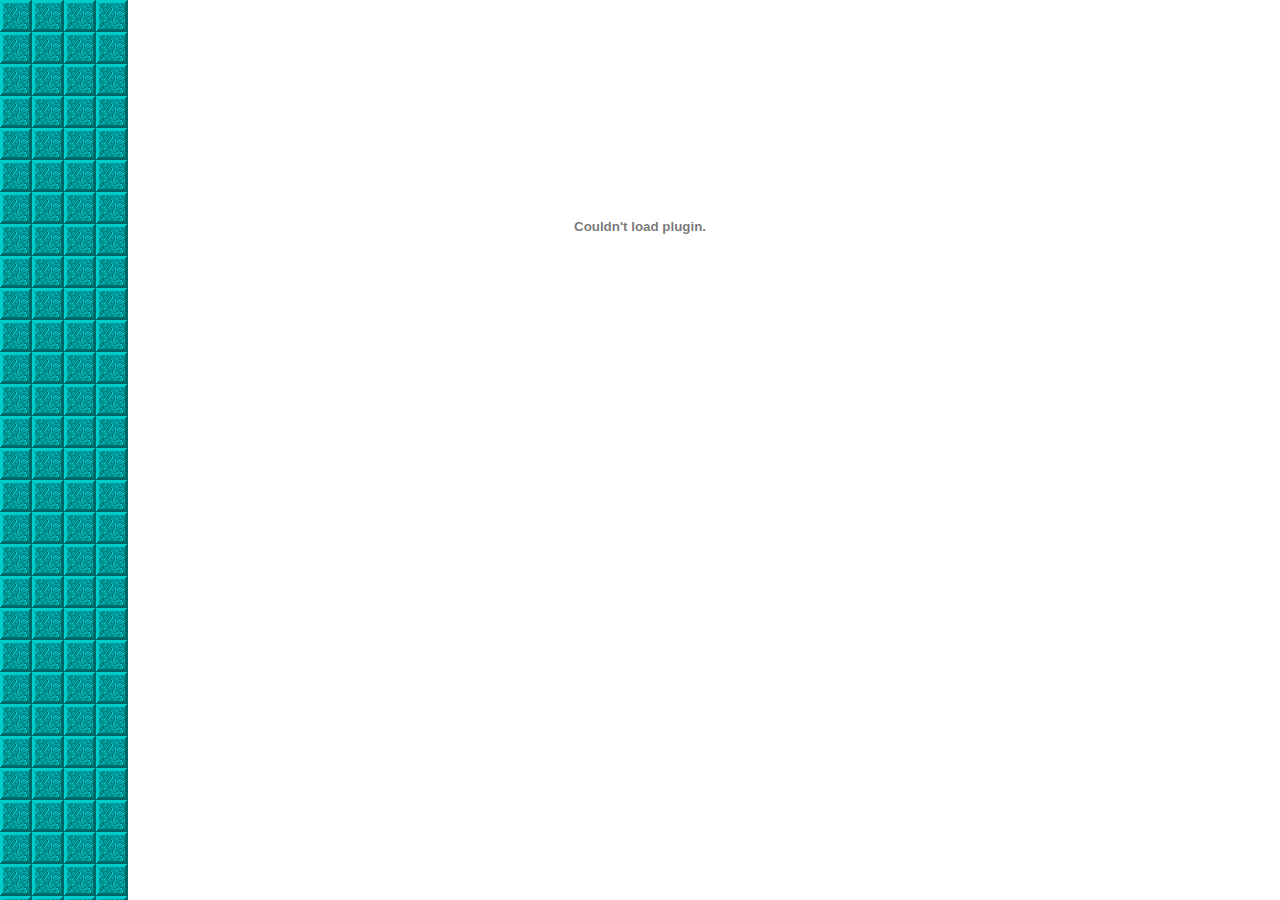
<file: toons.html>
<!DOCTYPE html>
<html>
<head>
<title> Flash Toons </title>
<link rel="stylesheet" href="homepage.css">
</head> 
<body>
<div id="footer" align="center">
<br>
<link rel="stylesheet" href="homepage.css">
<center><OBJECT classid="clsid:D27CDB6E-AE6D-11cf-96B8-444553540000"
  codebase="http://active.macromedia.com/flash2/cabs/swflash.cab#version=4,0,0,0"
  ID=main4 WIDTH=550 HEIGHT=400>
  <PARAM NAME=movie VALUE="https://nocapstoons.github.io/nocapstoons.github.io/toons/menu.swf"> <PARAM NAME=quality VALUE=high> <PARAM NAME=bgcolor VALUE=#FFFFFF> <EMBED src="https://nocapstoons.github.io/nocapstoons.github.io/toons/menu.swf" quality=high bgcolor=#FFFFFF  WIDTH=550 HEIGHT=400 TYPE="application/x-shockwave-flash" PLUGINSPAGE="http://www.macromedia.com/shockwave/download/index.cgi?P1_Prod_Version=ShockwaveFlash"></EMBED>
 </OBJECT>
 <script src="https://nocapstoons.github.io/nocapstoons.github.io/Ruffle/ruffle.js"></script>

</div>
  </body>
</html>
</file>
<file: homepage.css>
body {
    background-image: url("gifs/tealmarble.gif");
    background-repeat: repeat-x;
    background-repeat: repeat-y;
  }
  h1 {
    color: navy;
    margin-left: 20px;
  }
</file>
